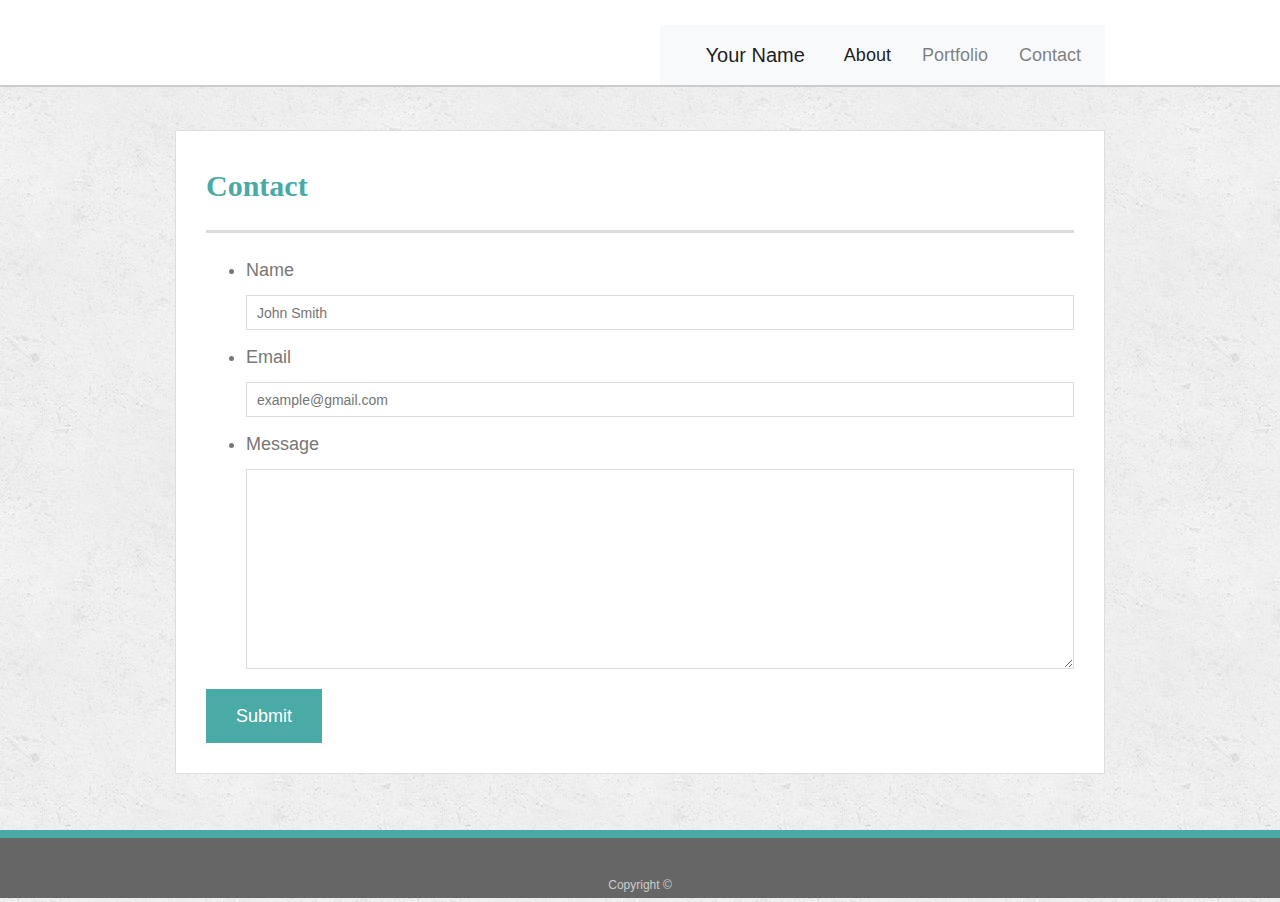
<file: contact.html>
<!doctype html>
<html lang="en-us">

<head>
  <meta charset="UTF-8">
  <meta name="viewport" content="width=device-width, initial-scale=1.0">
  <title>Contact | Your Name</title>

  <link rel="stylesheet" href="https://stackpath.bootstrapcdn.com/bootstrap/4.4.1/css/bootstrap.min.css" integrity="sha384-Vkoo8x4CGsO3+Hhxv8T/Q5PaXtkKtu6ug5TOeNV6gBiFeWPGFN9MuhOf23Q9Ifjh" crossorigin="anonymous">
  <link rel="stylesheet" type="text/css" href="assets/css/style.css">
</head>

<body>

  <header id="masthead">
    <div class="container">
      <nav class="navbar navbar-expand-lg navbar-light bg-light">
        <a class="navbar-brand" href="../Bootstrap-Portfolio/index.html">Your Name</a>
        <button class="navbar-toggler" type="button" data-toggle="collapse" data-target="#navbarNav" aria-controls="navbarNav" aria-expanded="false" aria-label="Toggle navigation">
          <span class="navbar-toggler-icon"></span>
        </button>
        <div class="collapse navbar-collapse" id="navbarNav">
          <ul class="navbar-nav">
            <li class="nav-item active">
              <a class="nav-link" href="../Bootstrap-Portfolio/index.html">About <span class="sr-only">(current)</span></a>
            </li>
            <li class="nav-item">
              <a class="nav-link" href="../Bootstrap-Portfolio/portfolio.html">Portfolio</a>
            </li>
            <li class="nav-item">
              <a class="nav-link" href="../Bootstrap-Portfolio/contact.html">Contact</a>
            </li>
          </ul>
        </div>
      </nav>
    </div>
  </header>

  <div id="main-container" class="container">
    <section class="main-section">
      <h1>Contact</h1>

      <form id="contact-form">
        <ul>
          <li>
            <label for="name">Name</label>
            <input type="text" id="name" name="name" placeholder="John Smith" required="required">
          </li>
          <li>
            <label for="email">Email</label>
            <input type="email" id="email" name="email" placeholder="example@gmail.com" required="required">
          </li>
          <li>
            <label for="message">Message</label>
            <textarea id="message" name="message" required="required"></textarea>
          </li>
        </ul>
        <input type="submit">
      </form>

    </section>

  </div>

  <footer>
    <div class="container">
      Copyright &copy; 
    </div>
  </footer>
</body>

</html>
</file>
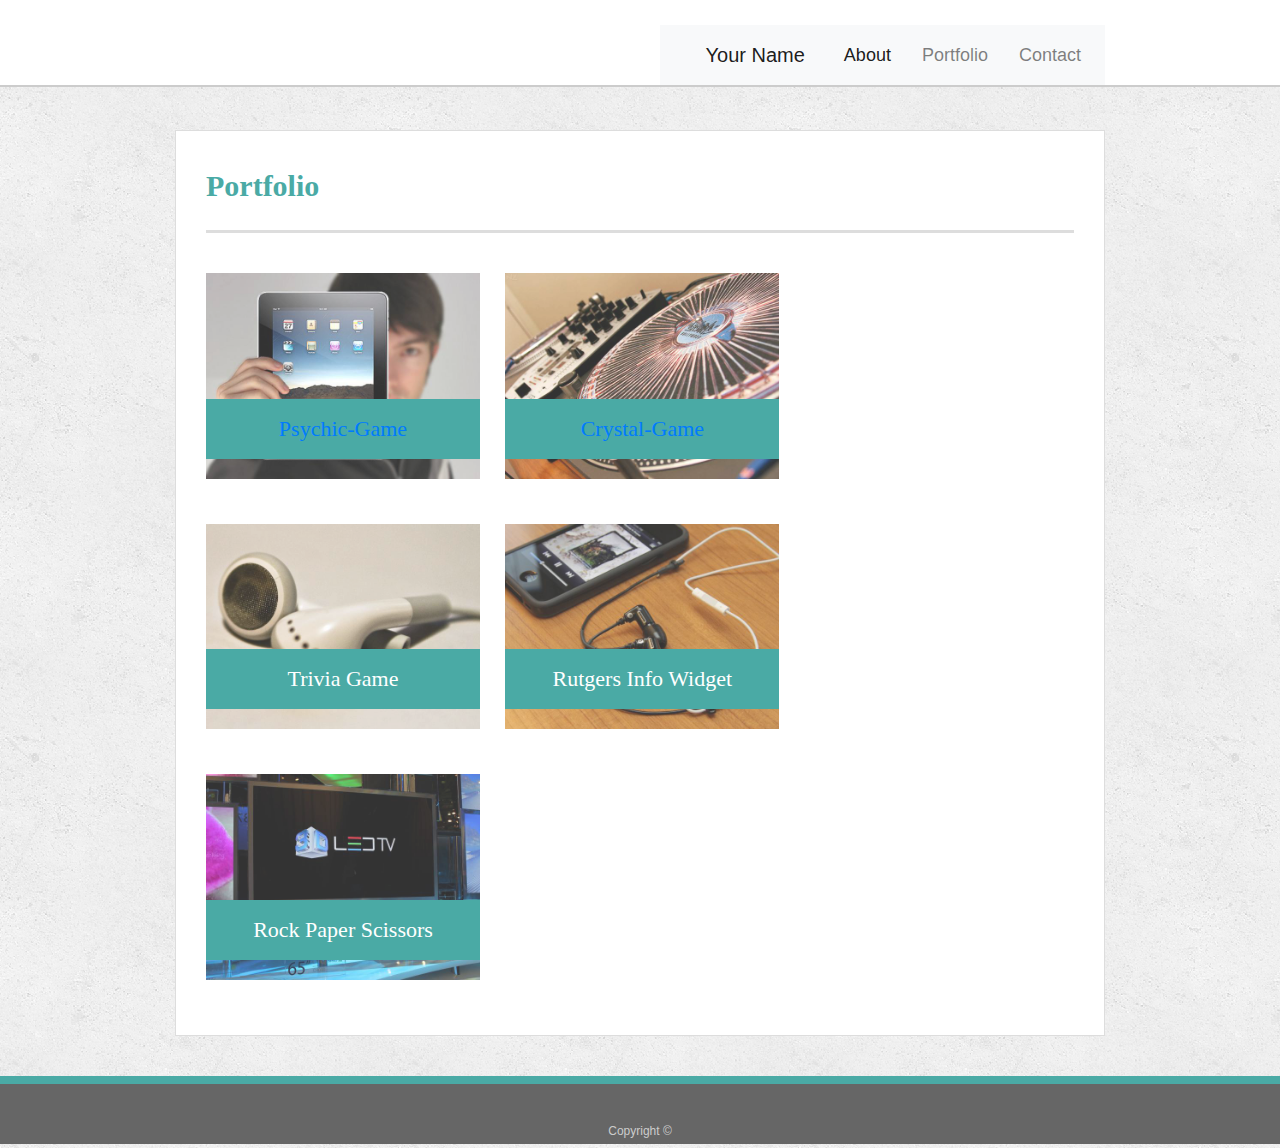
<file: portfolio.html>
<!doctype html>
<html lang="en-us">

<head>
  <meta charset="UTF-8">
  <meta name="viewport" content="width=device-width, initial-scale=1.0">
  <title>Portfolio | Your Name</title>
  
  <link rel="stylesheet" href="https://stackpath.bootstrapcdn.com/bootstrap/4.4.1/css/bootstrap.min.css" integrity="sha384-Vkoo8x4CGsO3+Hhxv8T/Q5PaXtkKtu6ug5TOeNV6gBiFeWPGFN9MuhOf23Q9Ifjh" crossorigin="anonymous">
  <link rel="stylesheet" type="text/css" href="assets/css/style.css">
</head>

<body>

  <header id="masthead">
    <div class="container">
      <nav class="navbar navbar-expand-lg navbar-light bg-light">
        <a class="navbar-brand" href="../Bootstrap-Portfolio/index.html">Your Name</a>
        <button class="navbar-toggler" type="button" data-toggle="collapse" data-target="#navbarNav" aria-controls="navbarNav" aria-expanded="false" aria-label="Toggle navigation">
          <span class="navbar-toggler-icon"></span>
        </button>
        <div class="collapse navbar-collapse" id="navbarNav">
          <ul class="navbar-nav">
            <li class="nav-item active">
              <a class="nav-link" href="../Bootstrap-Portfolio/index.html">About <span class="sr-only">(current)</span></a>
            </li>
            <li class="nav-item">
              <a class="nav-link" href="../Bootstrap-Portfolio/portfolio.html">Portfolio</a>
            </li>
            <li class="nav-item">
              <a class="nav-link" href="../Bootstrap-Portfolio/contact.html">Contact</a>
            </li>
          </ul>
        </div>
      </nav>
    </div>
  </header>

  <div id="main-container" class="container">
    <section class="main-section">
      <h1>Portfolio</h1>

      <div class="row justify-content-start">
        <div class="col-lg-4">
          <div class="work">
            <img src="assets/images/technics-q-c-640-480-1.jpg" alt="Psychic-Game">
            
            <h3><a href="https://hungle913.github.io/Psychic-Game/" target="_blank">Psychic-Game</a></h3>
          </div>
        </div>

        <div class="col-lg-4">
          <div class="work">
            <img src="assets/images/technics-q-c-640-480-2.jpg" alt="Crystal-Game">

            <h3><a href="https://hungle913.github.io/unit-4-game/" target="_blank">Crystal-Game</a></h3>
          </div>
        </div> 
      </div> 

      <div class="row justify-content-start">
        <div class="col-lg-4">
          <div class="work">
            <img src="assets/images/technics-q-c-640-480-5.jpg" alt="Trivia Game">

            <h3>Trivia Game</h3>
          </div>
        </div>
        <div class="col-lg-4">
          <div class="work">
            <img src="assets/images/technics-q-c-640-480-7.jpg" alt="Rutgers Info Widget">
            

            <h3>Rutgers Info Widget</h3>
          </div>
        </div>
      </div>

      <div class="row justify-content-start">
        <div class="col-lg-4">
          <div class="work">
            <img src="assets/images/technics-q-c-640-480-9.jpg" alt="Rock Paper Scissors">

            <h3>Rock Paper Scissors</h3>
          </div>
        </div>
      </div>

    </section>

  </div>

  <footer>
    <div class="container">
      Copyright &copy;
    </div>
  </footer>
</body>

</html>
</file>
<file: assets/css/style.css>
body {
  font-family: Arial, "Helvetica Neue", Helvetica, sans-serif;
  font-size: 18px;
  line-height: 34px;
  color: #777777;
  background: url("../images/concrete_seamless.png");
}

* {
  box-sizing: border-box;
}

/* general */

.container {
  width: 100%;
  max-width: 960px;
  margin: 0 auto;
  clear: both;
}

h1,
h2,
h3,
p {
  margin-bottom: 20px;
}

p:last-child {
  margin-bottom: 0;
}

h1,
h2,
h3 {
  font-family: Georgia, Times, "Times New Roman", serif;
  font-weight: 700;
  color: #4aaaa5;
}

h1 {
  padding-bottom: 20px;
  font-size: 30px;
  line-height: 49px;
  border-bottom: 3px solid #dddddd;
}

h2,
h3 {
  font-size: 22px;
}

/* header */

#masthead {
  position: fixed;
  z-index: 99;
  width: 100%;
  margin: 0 0 30px;
  overflow: auto;
  color: #ffffff;
  background: #ffffff;
  border-bottom: 2px solid #cccccc;
}

#logo {
  float: left;
  width: 250px;
  height: 90px;
  font-family: Georgia, Times, "Times New Roman", serif;
  font-size: 30px;
  font-weight: 700;
  line-height: 90px;
  color: #ffffff;
  text-align: center;
  text-decoration: none;
  background: #4aaaa5;
}

nav {
  float: right;
  margin-top: 25px;
}

nav a {
  display: inline-block;
  padding-left: 15px;
  margin-left: 15px;
  line-height: 18px;
  color: #999;
  text-decoration: none;
  border-left: 1px solid #efefef;
}

nav a:first-child {
  border-left: 0 none;
}

/* footer */

footer {
  padding: 30px 0;
  clear: both;
  font-size: 12px;
  color: #ffffff;
  color: #cccccc;
  text-align: center;
  background: #666666;
  border-top: 8px solid #4aaaa5;
  height: 50px;
}

h3, h2 {
  padding-bottom: 20px;
  margin-bottom: 15px;
  line-height: 22px;
  border-bottom: 2px solid #eeeeee;
}

/* main */

#main-container {
  padding-top: 130px;
  min-height: calc(100vh - 70px);
}

.main-section {
  float: left;
  width: 100%;
  max-width: 960px;
  padding: 30px;
  margin: 0 0 40px;
  background: #ffffff;
  border: 1px solid #dddddd;
}

/* portfolio page */

.work {
  position: relative;
  float: left;
  width: 274px;
  margin: 20px 0 25px;
  overflow: auto;
}

.work:nth-child(even) {
  margin-right: 40px;
}

.work img {
  width: 100%;
  border: 0 none;
  opacity: 0.8;
}

.work h3 {
  position: absolute;
  bottom: 20px;
  width: 100%;
  padding: 15px;
  margin-bottom: 0;
  font-weight: 300;
  line-height: 30px;
  color: #ffffff;
  text-align: center;
  background: #4aaaa5;
  border-bottom: 0;
}

.auth-image {
  float: left;
  width: 200px;
  height: auto;
  margin-top: 10px;
  margin-right: 25px;
}

/* contact page */

#contact-form ul {
  margin-bottom: 20px;
}

#contact-form li {
  margin-bottom: 10px;
}

label,
input[type=text],
input[type=email],
textarea {
  display: block;
  width: 100%;
}

input[type=text],
input[type=email],
textarea {
  height: 35px;
  padding: 0 10px;
  font-size: 14px;
  border: 1px solid #dddddd;
}

textarea {
  height: 200px;
}

input[type=submit] {
  padding: 10px 30px;
  font-size: 18px;
  color: #ffffff;
  cursor: pointer;
  background: #4aaaa5;
  border: 0 none;
}

/* media inquiries */

@media screen and (max-width: 980px) {
  .main-container {
  max-height: 640px;
  }
}
@media screen and (max-width: 768px) {

}


@media screen and (max-width: 640px) {
  #masthead {
    position: static;
  }
  #nav {
    width: 100%;
    text-align: center;
  } 
  .main-container {
    padding-top: 10px;
  }
}
</file>
